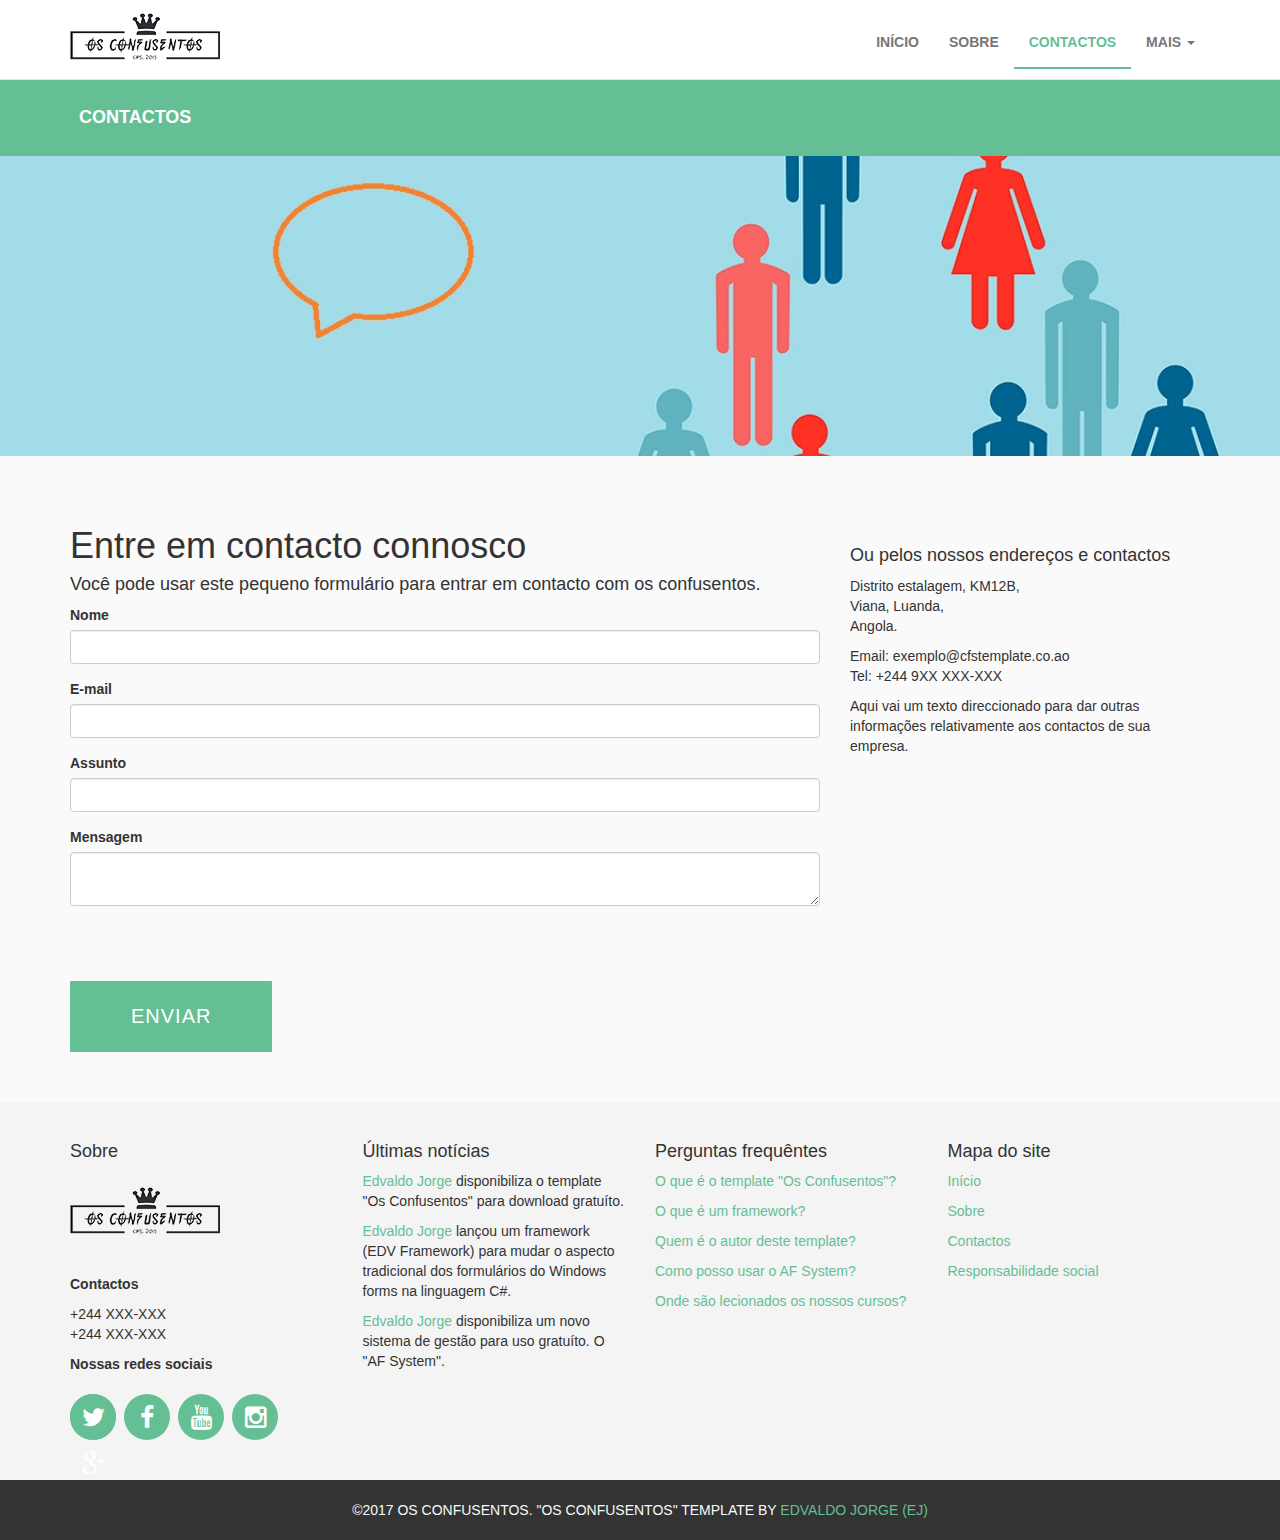
<file: contactos.html>
<!DOCTYPE html>

<html lang="pt-pt">
	<head>
		<meta charset="utf-8">
  	    <meta http-equiv="X-UA-Compatible" content="IE=edge">
 	    <meta name="viewport" content="width=device-width, initial-scale=1">
		<title> Os Confusentos </title>
		<!--******************BOOTSTRAP******************-->	
        <link rel="stylesheet" href="css/bootstrap.min.css"/>
        <!--******************CSS******************-->	
        <link rel="stylesheet" href="css/main.css"/>
        <!--******************ICONES DO ICOMOON******************-->	
        <link rel="stylesheet" href="css/icomoon.css"/>

        <!-- Bootstrap AND JQUERY - JavaScript -->
	    <script src="js/jquery.min.js"></script>
	    <script src="js/bootstrap.min.js"></script>
	</head>
	<body id="cfs">
	<!-- CABEÇALHO DO SITE -->
		<header class="navbar navbar-default navbar-fixed-top">			
			<div class="container">
				<div class="navbar-header">
		          <button type="button" class="navbar-toggle menu-icon" data-toggle="collapse" data-target=".navbar-collapse">
		            <span class="sr-only">Toggle navigation</span>
		            <span class="icon-bar"></span>
		            <span class="icon-bar"></span>
		            <span class="icon-bar"></span>
		          </button>
		          <a class="logo" href="index.html"> <img class="img-responsive" src="img/cfs.png"> </a>
        		</div>

        		<div class="navbar-collapse collapse navbar-right menu">
		          <ul class="nav navbar-nav">
		            <li><a href="index.html">INÍCIO</a></li>
		            <li><a href="sobre.html">SOBRE</a></li>
		            <li class="active"><a href="contactos.html">CONTACTOS</a></li>
		            <li class="dropdown">
		              <a href="#" class="dropdown-toggle" data-toggle="dropdown">MAIS <b class="caret"></b></a>
		              <ul class="dropdown-menu">
		                <li><a href="postagem.html">EXEMPLO DE POSTAGEM</a></li>
		              </ul>
		            </li>
		          </ul>
		        </div><!--/.nav-collapse -->
			</div>
		</header>
		<div class="margin-page-header"></div>

		<!-- SECÇÃO PRINCIPAL DO SITE -->
		<section>
			<div class="verde">
				<div class="container">
					CONTACTOS
				</div>
			</div>
			<!-- JUMBOTRON -->
			<div class="contactos jumbotron">
			</div>

			<div class="container">
				<div class="row">
					<!-- FORMUL]ARIO -->
			 		<div class="col-lg-8">
			 			<h1>Entre em contacto connosco</h1>
				 			<h4>Você pode usar este pequeno formulário para entrar em contacto com os confusentos.</h4>
				 			<form role="form">
							  <div class="form-group">
							    <label for="nome1">Nome</label>
							    <input type="text" class="form-control">
							  </div>
							  <div class="form-group">
							    <label for="email1">E-mail</label>
							    <input type="email" class="form-control">
							  </div>
							  <div class="form-group">
							    <label for="assunto1">Assunto</label>
							    <input type="text" class="form-control">
							  </div>
							  <div class="form-group">
							  	<label for="mensagem1">Mensagem</label>
							  	<textarea class="form-control" id="mensagem1"></textarea>
							  </div>
							  <button type="submit" class="btn btn-sucess btn-bigcfs"> Enviar </button>
							</form>
					</div>
	 		
	 				<!-- OUTRAS INFORMAÇÕES -->
			 		<div class="col-lg-4 espaco-top">
				 		<h4>Ou pelos nossos endereços e contactos</h4>
				 			<p>
				 				Distrito estalagem, KM12B,<br/>
				 				Viana, Luanda,<br/>
				 				Angola.<br/>
				 			</p>
				 			<p>
				 				Email: exemplo@cfstemplate.co.ao<br/>
				 				Tel: +244 9XX XXX-XXX
				 			</p>
				 			<p>Aqui vai um texto direccionado para dar outras informações relativamente aos contactos de sua empresa.</p>
			 		</div>
	 			</div>
			</div>
		</section>	

		<!-- RODAPÉ DO SITE -->
		<footer>
			<div class="container">
				<div class="row">
					<div class="col-sm-3">
							<h4>Sobre</h4>
							<p><img class="logo-footer" src="img/cfs.png"/></p>
							<p class="txtnegritado">Contactos</p>
							<p>+244 XXX-XXX <br/> +244 XXX-XXX</p>
							<p class="txtnegritado">Nossas redes sociais</p>  
							<ul class="circulo-social">
					 			<li><a href="#"><i class="icon-twitter"></i></a></li>
					 			<li><a href="#"><i class="icon-facebook"></i></a></li>
					 			<li><a href="#"><i class="icon-youtube"></i></a></li>
					 			<li><a href="#"><i class="icon-instagram"></i></a></li>	
					 			<li class="last-icon"><a href="#"><i class="icon-google-plus"></i></a></li>	 		
				 			</ul>								
					</div>
						
					<div class="col-sm-3">
						<h4>Últimas notícias</h4>
						<p><a href="http://facebook.com/edy96jorge">Edvaldo Jorge</a> disponibiliza o template "Os Confusentos" para download gratuíto.</p>
                        <p><a href="http://facebook.com/edy96jorge">Edvaldo Jorge</a> lançou um framework (EDV Framework) para mudar o aspecto tradicional dos formulários do Windows forms na linguagem C#.</p>
                        <p><a href="http://facebook.com/edy96jorge">Edvaldo Jorge</a> disponibiliza um novo sistema de gestão para uso gratuíto. O "AF System".</p>
					</div>

					<div class="col-sm-3">
						<h4>Perguntas frequêntes</h4>
						<p><a href="#">O que é o template "Os Confusentos"?</a></p>
						<p><a href="#">O que é um framework?</a></p>
						<p><a href="#">Quem é o autor deste template?</a></p>
						<p><a href="#">Como posso usar o AF System?</a></p>
						<p><a href="#">Onde são lecionados os nossos cursos?</a></p>
					</div>

					<div class="col-sm-3">
						<h4>Mapa do site</h4>
						<p><a href="#">Início</a></p>
                        <p><a href="#">Sobre</a></p>
                        <p><a href="#">Contactos</a></p>
                        <p><a href="#">Responsabilidade social</a></p>
					</div>

				</div>
			</div>
		</footer>

		<!-- CRIADOR -->
		<div class="col-sm-12" id="EJ"> ©2017 OS CONFUSENTOS. "OS CONFUSENTOS" TEMPLATE BY <a href="http://facebook.com/edy96jorge">EDVALDO JORGE (EJ)</a> </div>
	</body>
</html>
</file>
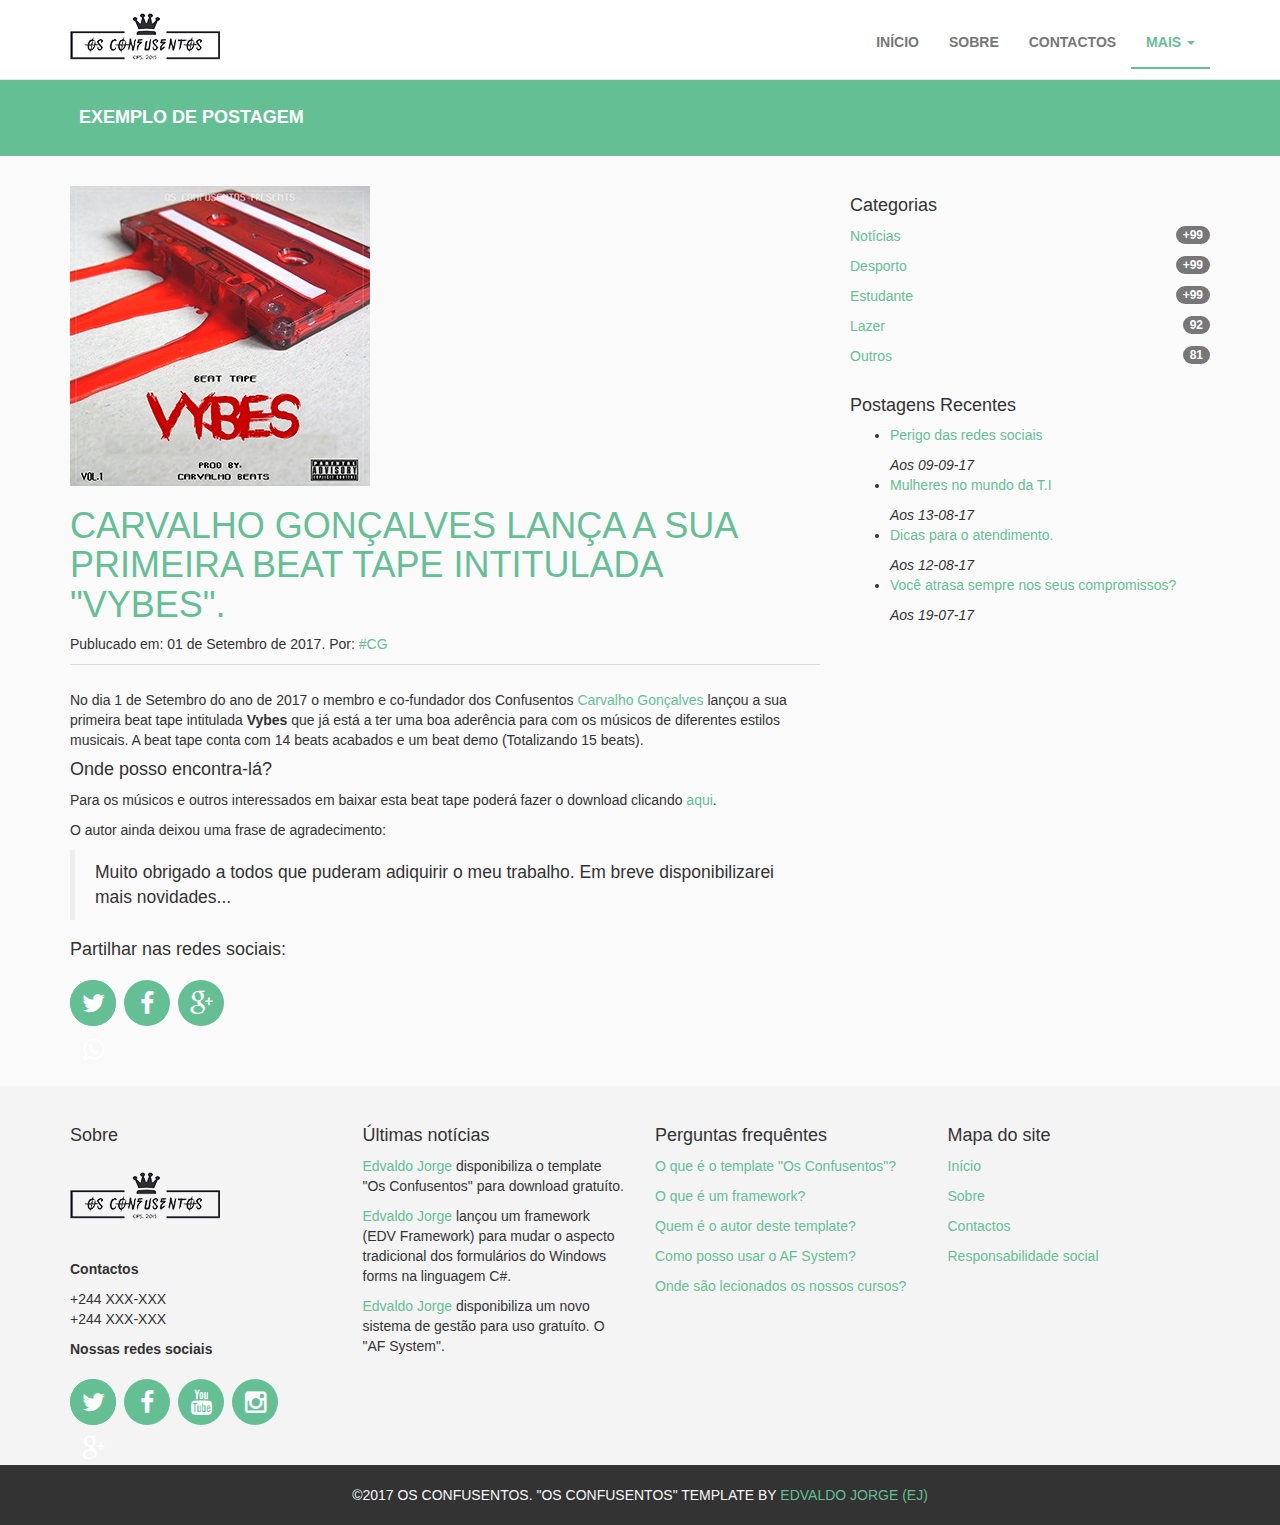
<file: postagem.html>
<!DOCTYPE html>

<html lang="pt-pt">
	<head>
		<meta charset="utf-8">
  	    <meta http-equiv="X-UA-Compatible" content="IE=edge">
 	    <meta name="viewport" content="width=device-width, initial-scale=1">
		<title> Os Confusentos </title>
		<!--******************BOOTSTRAP******************-->	
        <link rel="stylesheet" href="css/bootstrap.min.css"/>
        <!--******************CSS******************-->	
        <link rel="stylesheet" href="css/main.css"/>
        <!--******************ICONES DO ICOMOON******************-->	
        <link rel="stylesheet" href="css/icomoon.css"/>

        <!-- Bootstrap AND JQUERY - JavaScript -->
	    <script src="js/jquery.min.js"></script>
	    <script src="js/bootstrap.min.js"></script>
	</head>
	<body id="cfs">
	<!-- CABEÇALHO DO SITE -->
		<header class="navbar navbar-default navbar-fixed-top">			
			<div class="container">
				<div class="navbar-header">
		          <button type="button" class="navbar-toggle menu-icon" data-toggle="collapse" data-target=".navbar-collapse">
		            <span class="sr-only">Toggle navigation</span>
		            <span class="icon-bar"></span>
		            <span class="icon-bar"></span>
		            <span class="icon-bar"></span>
		          </button>
		          <a class="logo" href="index.html"> <img class="img-responsive" src="img/cfs.png"> </a>
        		</div>

        		<div class="navbar-collapse collapse navbar-right menu">
		          <ul class="nav navbar-nav">
		            <li><a href="index.html">INÍCIO</a></li>
		            <li><a href="sobre.html">SOBRE</a></li>
		            <li><a href="contactos.html">CONTACTOS</a></li>
		            <li class="dropdown active">
		              <a href="#" class="dropdown-toggle" data-toggle="dropdown">MAIS <b class="caret"></b></a>
		              <ul class="dropdown-menu">
		                <li><a href="postagem.html">EXEMPLO DE POSTAGEM</a></li>
		              </ul>
		            </li>
		          </ul>
		        </div><!--/.nav-collapse -->
			</div>
		</header>
		<div class="margin-page-header"></div>

		<!-- SECÇÃO PRINCIPAL DO SITE -->
		<section>
			<div class="verde">
				<div class="container">
					EXEMPLO DE POSTAGEM
				</div>
			</div>

			<div class="container">
	 			<div class="row">
			 		<div class="col-sm-8">
			 		
				 		<p><img class="img-responsive" src="img/posts/capa.jpg" /></p>
				 		<a href="postostagem.html"><h1>CARVALHO GONÇALVES LANÇA A SUA PRIMEIRA BEAT TAPE INTITULADA "VYBES".</h1></a>
				 		<p>Publucado em: 01 de Setembro de 2017. Por: <a href="#">#CG</a></p>
				 		<div class="linhaHorizontal"></div>

				 		<p>No dia 1 de Setembro do ano de 2017 o membro e co-fundador dos Confusentos <a href="#">Carvalho Gonçalves</a> lançou a sua primeira beat tape intitulada <b>Vybes</b> que já está a ter uma boa aderência para com os músicos de diferentes estilos musicais. A beat tape conta com 14 beats acabados e um beat demo (Totalizando 15 beats).</p>
				 		<h4>Onde posso encontra-lá?</h4>
				 		<p>Para os músicos e outros interessados em baixar esta beat tape poderá fazer o download clicando <a href="#">aqui</a>.</p>
				 		<p>O autor ainda deixou uma frase de agradecimento:</p>
				 		<blockquote>Muito obrigado a todos que puderam adiquirir o meu trabalho. Em breve disponibilizarei mais novidades...</blockquote>
				 		
				 		<h4>Partilhar nas redes sociais:</h4>
				 		<ul class="circulo-social">
				 			<li><a href="#"><i class="icon-twitter"></i></a></li>
				 			<li><a href="#"><i class="icon-facebook"></i></a></li>
				 			<li><a href="#"><i class="icon-google-plus"></i></a></li>
				 			<li class="last-icon"><a href="#"><i class="icon-whatsapp"></i></a></li>			 	
				 		</ul>				 		
					</div>



					<div class="col-sm-4">
		 		
			 			<h4>Categorias</h4>
				 		<p><a href="#"><i class="fa fa-angle-right"></i> Notícias</a> <span class="badge badge-theme pull-right">+99</span></p>
				 		<p><a href="#"><i class="fa fa-angle-right"></i> Desporto</a> <span class="badge badge-theme pull-right">+99</span></p>
				 		<p><a href="#"><i class="fa fa-angle-right"></i> Estudante</a> <span class="badge badge-theme pull-right">+99</span></p>
				 		<p><a href="#"><i class="fa fa-angle-right"></i> Lazer</a> <span class="badge badge-theme pull-right">92</span></p>
				 		<p><a href="#"><i class="fa fa-angle-right"></i> Outros</a> <span class="badge badge-theme pull-right">81</span></p>
		 		
		 				<div class="espaco-top">
			 				<h4>Postagens Recentes</h4>
			 		
							<ul>
				                <li>
				                    <p><a href="#">Perigo das redes sociais</a></p>
				                    <em>Aos 09-09-17</em>
				                </li>
				                <li>
				                    <p><a href="#">Mulheres no mundo da T.I</a></p>
				                    <em>Aos 13-08-17</em>
				                <li>
				                    <p><a href="#">Dicas para o atendimento.</a></p>
				                    <em>Aos 12-08-17</em>
				                </li>
				                <li>
				                    <p><a href="#">Você atrasa sempre nos seus compromissos?</a></p>
				                    <em>Aos 19-07-17</em>
				                </li>
				            </ul>
		         		</div>
	 				</div>


				</div>
			</div>




		</section>


		<!-- RODAPÉ DO SITE -->
		<footer>
			<div class="container">
				<div class="row">
					<div class="col-sm-3">
							<h4>Sobre</h4>
							<p><img class="logo-footer" src="img/cfs.png"/></p>
							<p class="txtnegritado">Contactos</p>
							<p>+244 XXX-XXX <br/> +244 XXX-XXX</p>
							<p class="txtnegritado">Nossas redes sociais</p>  
							<ul class="circulo-social">
					 			<li><a href="#"><i class="icon-twitter"></i></a></li>
					 			<li><a href="#"><i class="icon-facebook"></i></a></li>
					 			<li><a href="#"><i class="icon-youtube"></i></a></li>
					 			<li><a href="#"><i class="icon-instagram"></i></a></li>	
					 			<li class="last-icon"><a href="#"><i class="icon-google-plus"></i></a></li>	
				 			</ul>								
					</div>
						
					<div class="col-sm-3">
						<h4>Últimas notícias</h4>
						<p><a href="http://facebook.com/edy96jorge">Edvaldo Jorge</a> disponibiliza o template "Os Confusentos" para download gratuíto.</p>
                        <p><a href="http://facebook.com/edy96jorge">Edvaldo Jorge</a> lançou um framework (EDV Framework) para mudar o aspecto tradicional dos formulários do Windows forms na linguagem C#.</p>
                        <p><a href="http://facebook.com/edy96jorge">Edvaldo Jorge</a> disponibiliza um novo sistema de gestão para uso gratuíto. O "AF System".</p>
					</div>

					<div class="col-sm-3">
						<h4>Perguntas frequêntes</h4>
						<p><a href="#">O que é o template "Os Confusentos"?</a></p>
						<p><a href="#">O que é um framework?</a></p>
						<p><a href="#">Quem é o autor deste template?</a></p>
						<p><a href="#">Como posso usar o AF System?</a></p>
						<p><a href="#">Onde são lecionados os nossos cursos?</a></p>
					</div>

					<div class="col-sm-3">
						<h4>Mapa do site</h4>
						<p><a href="#">Início</a></p>
                        <p><a href="#">Sobre</a></p>
                        <p><a href="#">Contactos</a></p>
                        <p><a href="#">Responsabilidade social</a></p>
					</div>

				</div>
			</div>
		</footer>

		<!-- CRIADOR -->
		<div class="col-sm-12" id="EJ"> ©2017 OS CONFUSENTOS. "OS CONFUSENTOS" TEMPLATE BY <a href="http://facebook.com/edy96jorge">EDVALDO JORGE (EJ)</a> </div>
	</body>
</html>
</file>
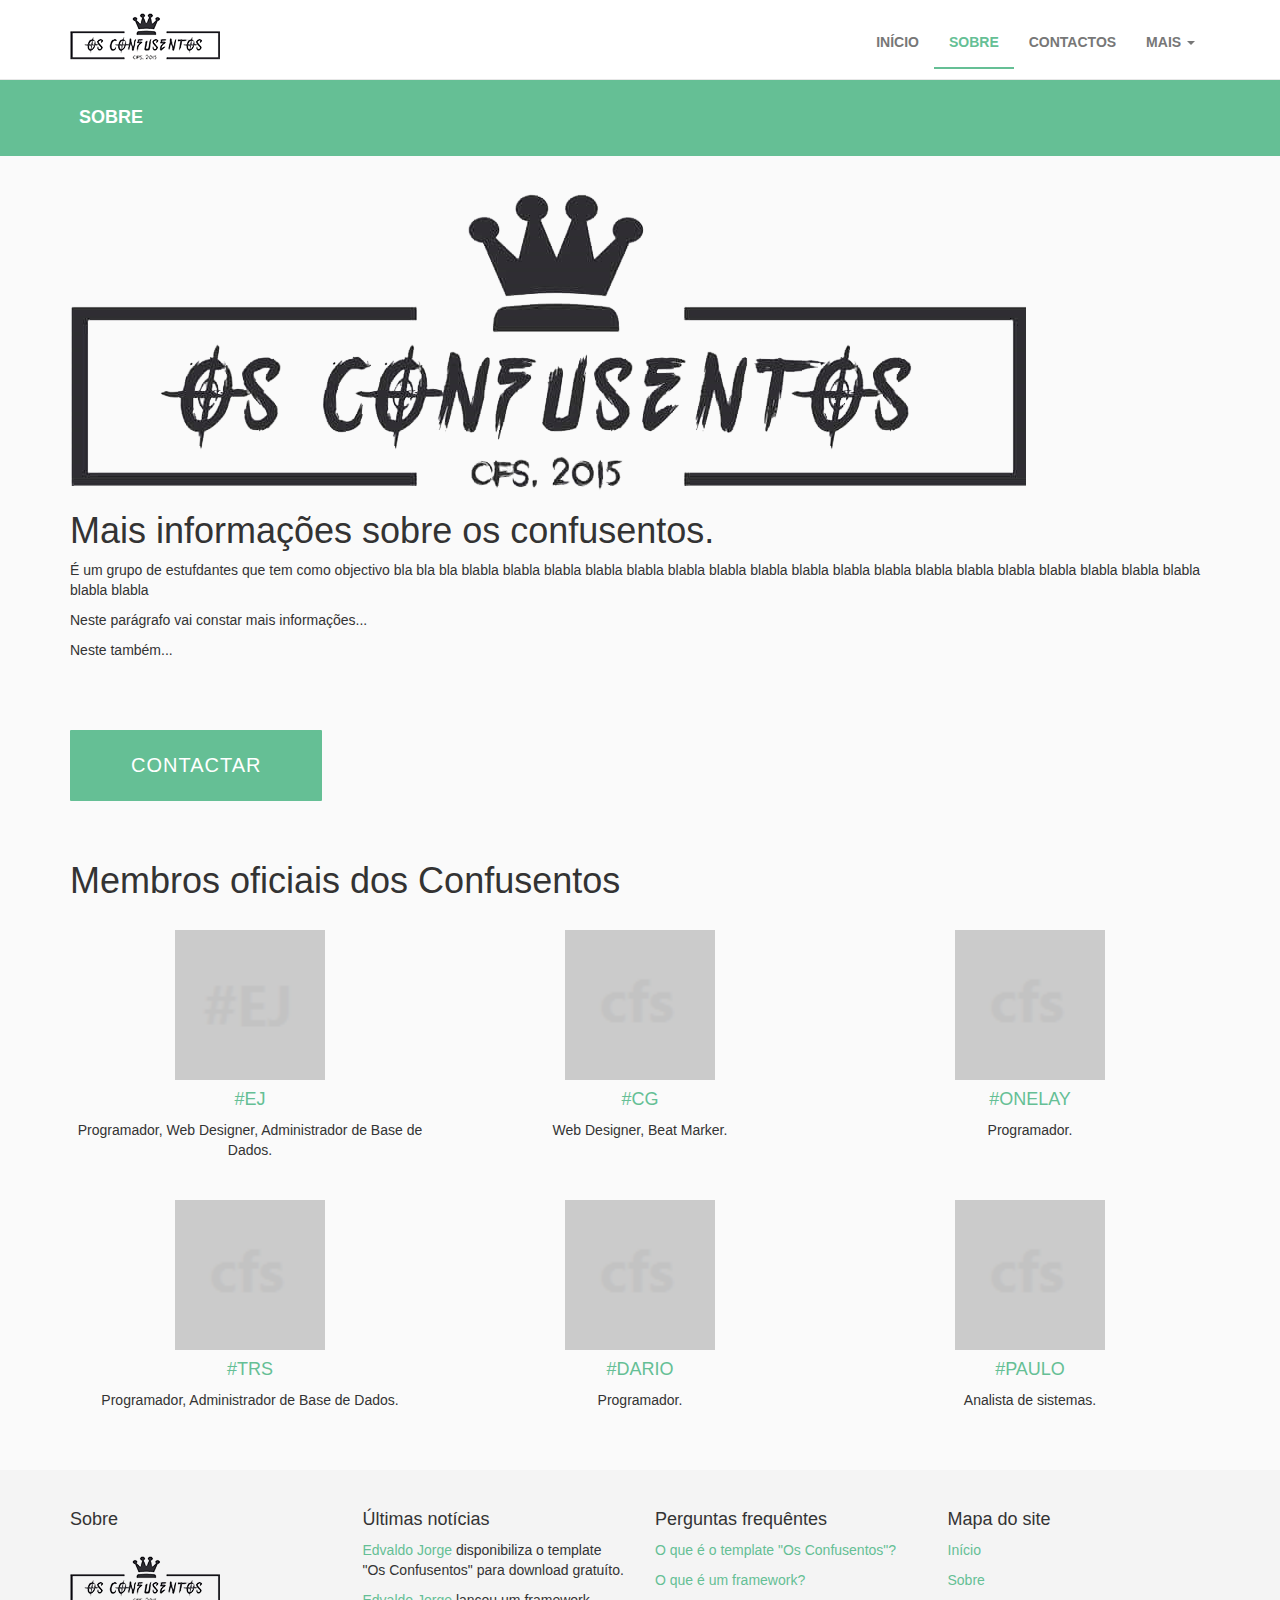
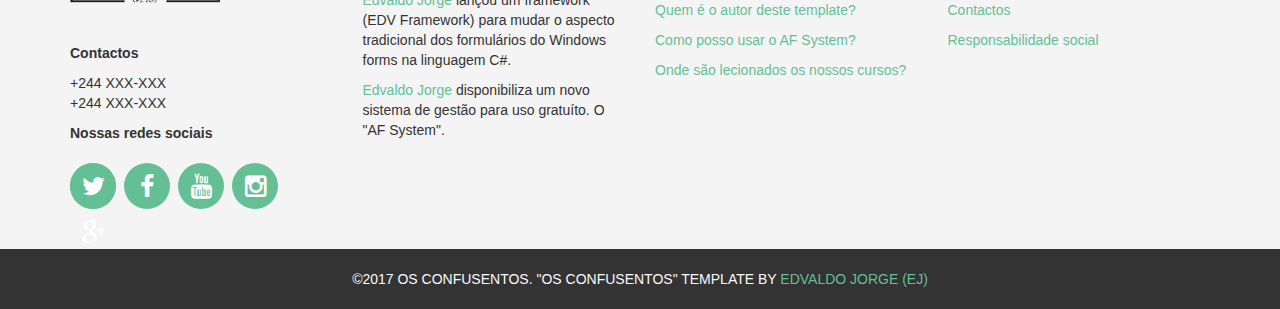
<file: sobre.html>
<!DOCTYPE html>

<html lang="pt-pt">
	<head>
		<meta charset="utf-8">
  	    <meta http-equiv="X-UA-Compatible" content="IE=edge">
 	    <meta name="viewport" content="width=device-width, initial-scale=1">
		<title> Os Confusentos </title>
		<!--******************BOOTSTRAP******************-->	
        <link rel="stylesheet" href="css/bootstrap.min.css"/>
        <!--******************CSS******************-->	
        <link rel="stylesheet" href="css/main.css"/>
        <!--******************ICONES DO ICOMOON******************-->	
        <link rel="stylesheet" href="css/icomoon.css"/>

        <!-- Bootstrap AND JQUERY - JavaScript -->
	    <script src="js/jquery.min.js"></script>
	    <script src="js/bootstrap.min.js"></script>
	</head>
	<body id="cfs">
	<!-- CABEÇALHO DO SITE -->
		<header class="navbar navbar-default navbar-fixed-top">			
			<div class="container">
				<div class="navbar-header">
		          <button type="button" class="navbar-toggle menu-icon" data-toggle="collapse" data-target=".navbar-collapse">
		            <span class="sr-only">Toggle navigation</span>
		            <span class="icon-bar"></span>
		            <span class="icon-bar"></span>
		            <span class="icon-bar"></span>
		          </button>
		          <a class="logo" href="index.html"> <img class="img-responsive" src="img/cfs.png"> </a>
        		</div>

        		<div class="navbar-collapse collapse navbar-right menu">
		          <ul class="nav navbar-nav">
		            <li><a href="index.html">INÍCIO</a></li>
		            <li class="active"><a href="sobre.html">SOBRE</a></li>
		            <li><a href="contactos.html">CONTACTOS</a></li>
		            <li class="dropdown">
		              <a href="#" class="dropdown-toggle" data-toggle="dropdown">MAIS <b class="caret"></b></a>
		              <ul class="dropdown-menu">
		                <li><a href="postagem.html">EXEMPLO DE POSTAGEM</a></li>
		              </ul>
		            </li>
		          </ul>
		        </div><!--/.nav-collapse -->
			</div>
		</header>
		<div class="margin-page-header"></div>

		<!-- SECÇÃO PRINCIPAL DO SITE -->
		<section>
			<div class="verde">
				<div class="container">
					SOBRE
				</div>
			</div>
		
			<!-- SOBRE OS CFS -->
			<div class="container">	
				<div class="row">
			 		<div class="col-sm-12">
			 			<p><img class="img-responsive" src="img/cfs_logo.png" /></p>
				 		<h1>Mais informações sobre os confusentos.</h1>
				 		<p>É um grupo de estufdantes que tem como objectivo bla bla bla blabla blabla blabla blabla blabla blabla blabla blabla blabla blabla blabla blabla blabla blabla blabla blabla blabla blabla blabla blabla</p>
				 		<p>Neste parágrafo vai constar mais informações...</p>
				 		<p>Neste também...</p>
		 				<p><a href="contactos.html" class="btn btn-sucess btn-bigcfs">Contactar</a></p>
			 		</div>
			 	</div>
			</div>

				<!-- MEMBROS DOS CFS -->					
				<div class="cfs-member">
					<div class="container">
						<h1> Membros oficiais dos Confusentos </h1>
						<div class="row centered">
					        <div class="col-md-4">
					          <img class="img-team" src="img/team/EJ.png" alt="Foto">
					          <h4><a href="#"> #EJ </a> </h4>
					          <p>Programador, Web Designer, Administrador de Base de Dados.</p>
					        </div>

					        <div class="col-md-4">
					          <img class="img-team" src="img/team/member.png" alt="Foto">
					          <h4><a href="#"> #CG </a></h4>
					          <p>Web Designer, Beat Marker.</p>
					        </div>

					        <div class="col-md-4">
					          <img class="img-team" src="img/team/member.png" alt="Foto">
					          <h4><a href="#"> #ONELAY </a></h4>
					          <p>Programador.</p>
					        </div>
					    </div>

					    <div class="row centered">
					        <div class="col-md-4">
					          <img class="img-team" src="img/team/member.png" alt="Foto">
					          <h4><a href="#"> #TRS </a></h4>
					          <p>Programador, Administrador de Base de Dados.</p>
					        </div>

					        <div class="col-md-4">
					          <img class="img-team" src="img/team/member.png" alt="Foto">
					          <h4><a href="#"> #DARIO </a></h4>
					          <p>Programador.</p>
					        </div>

					        <div class="col-md-4">
					          <img class="img-team" src="img/team/member.png" alt="Foto">
					          <h4><a href="#"> #PAULO </a></h4>
					          <p>Analista de sistemas.</p>
					        </div>
				        </div>
				    </div>
			    </div> 
		</section>

		<!-- RODAPÉ DO SITE -->
		<footer>
			<div class="container">
				<div class="row">
					<div class="col-sm-3">
							<h4>Sobre</h4>
							<p><img class="logo-footer" src="img/cfs.png"/></p>
							<p class="txtnegritado">Contactos</p>
							<p>+244 XXX-XXX <br/> +244 XXX-XXX</p>
							<p class="txtnegritado">Nossas redes sociais</p>  
							<ul class="circulo-social">
					 			<li><a href="#"><i class="icon-twitter"></i></a></li>
					 			<li><a href="#"><i class="icon-facebook"></i></a></li>
					 			<li><a href="#"><i class="icon-youtube"></i></a></li>
					 			<li><a href="#"><i class="icon-instagram"></i></a></li>	
					 			<li class="last-icon"><a href="#"><i class="icon-google-plus"></i></a></li>	 		
				 			</ul>								
					</div>
						
					<div class="col-sm-3">
						<h4>Últimas notícias</h4>
						<p><a href="http://facebook.com/edy96jorge">Edvaldo Jorge</a> disponibiliza o template "Os Confusentos" para download gratuíto.</p>
                        <p><a href="http://facebook.com/edy96jorge">Edvaldo Jorge</a> lançou um framework (EDV Framework) para mudar o aspecto tradicional dos formulários do Windows forms na linguagem C#.</p>
                        <p><a href="http://facebook.com/edy96jorge">Edvaldo Jorge</a> disponibiliza um novo sistema de gestão para uso gratuíto. O "AF System".</p>
					</div>

					<div class="col-sm-3">
						<h4>Perguntas frequêntes</h4>
						<p><a href="#">O que é o template "Os Confusentos"?</a></p>
						<p><a href="#">O que é um framework?</a></p>
						<p><a href="#">Quem é o autor deste template?</a></p>
						<p><a href="#">Como posso usar o AF System?</a></p>
						<p><a href="#">Onde são lecionados os nossos cursos?</a></p>
					</div>

					<div class="col-sm-3">
						<h4>Mapa do site</h4>
						<p><a href="#">Início</a></p>
                        <p><a href="#">Sobre</a></p>
                        <p><a href="#">Contactos</a></p>
                        <p><a href="#">Responsabilidade social</a></p>
					</div>

				</div>
			</div>
		</footer>

		<!-- CRIADOR -->
		<div class="col-sm-12" id="EJ"> ©2017 OS CONFUSENTOS. "OS CONFUSENTOS" TEMPLATE BY <a href="http://facebook.com/edy96jorge">EDVALDO JORGE (EJ)</a> </div>
	</body>
</html>
</file>
<file: css/main.css>
body{

	background-color: #fafafa;
}
a{
	text-decoration: none;
	color: #65bf95;
	transition: color 0.3s linear;
}
.centered {
    text-align: center;
}
#cfs header{
	background-color: white;
	height: 80px;
	margin-bottom: 0px;
}
.margin-page-header{
	margin-top: 80px
}
header .logo{
	float: left;
    margin-top: 12px;
}
@media (max-width: 768px){

	header .logo{

		margin-left: 15px;
	}
}
header .menu{
	margin-top: 17px;
	background-color: white;
}
#cfs header .menu-icon{

	margin-top: 23px;
	border-color: black;
}
#cfs header .icon-bar{
	background-color: black;
}
#cfs header .menu .active a{
	background-color: white;
	color: #65bf95;
	border-bottom: 2px solid #65bf95;
}
#cfs header .menu a{
	background-color: white;
	font-weight: bold;
	transition: color 0.5s linear;
}
#cfs header .menu a:hover{
	color: #65bf95;
}
/*LIHA HORIZONTAL*/
.linhaHorizontal {
    border-bottom: 1px solid #dcdcdc;
    margin-bottom: 25px;
    width: 100%;
}
/*Botão*/
.btn-cfs{

	background-color: #65bf95;
	text-decoration: none;
	color: white;
	transition:background-color 0.5s linear;
}
.btn-cfs:hover{

	background-color: #999;
	text-decoration: none;
	color: white;
}
.btn-bigcfs{

	display: inline-block;
    padding: 20px 60px;
    background-color: #65bf95;
    color: white;
    font-family: "lato_regular", arial;
    font-size: 20px;
    text-decoration: none;
    margin-top: 60px;
    text-transform: uppercase;
    letter-spacing: 1px;
    -moz-border-radius: 1px;
    border-radius: 1px;
    transition:background-color 0.5s linear;
}
.btn-bigcfs:hover{
	background-color: #999;
	text-decoration: none;
	color: white;
}
/*VERDE*/
.verde{

	padding-left: 5%;
	padding-right: 5%;
	color: white;
    background-color: #65bf95;
    margin: 0px;
    padding-top: 25px;
    padding-bottom: 25px;
    text-decoration: none;
    font-family: 'Raleway', sans-serif;
    font-weight: 900;
	color: white;
	font-size: 18px;
}
/**/
.espaco-top{

	margin-top: 30px;
}
.img-team{

	width: 150px;
	height: 150px;
}
/*BiLBOARD*/
body .capa{
	background: url(../img/pages/inicio.jpg) no-repeat center center;
	height: 580px;
}
.contactos{
	background: url(../img/pages/contactos.jpg) no-repeat center center;
	height: 300px;
}
.sobre{
	background: url(../img/pages/sobre.png) no-repeat center center;
	height: 300px;
}
body .capa, .contactos{

	color: white;
	margin-top: 0px;
	margin-bottom: 20px; 
	width: 100%;
    background-size: cover;
    -webkit-background-size: cover;
    -moz-background-size: cover;
    -o-background-size: cover;
    overflow: hidden;
    text-align: center;
}
/*Modificações no Bootstrap*/
#cfs .row{

	margin-bottom: 30px;
	margin-top: 30px;
}
/*FOOTER*/

footer a{
	transition: color 0.5s linear;
}
footer a:hover{
	color: #333;
}
footer .txtnegritado{
	font-weight: bold;
	color: #333;
}
footer{
	background-color: #f4f4f4;
	color: #333;
	margin-top: 20px;
}
footer h4{
	color: #333;
}
footer .row{

	margin-top: 30px;
	margin-bottom: 30px;
}
.logo-footer{
	margin-top: 15px;
	margin-bottom: 30px;
	max-width:200px;
}
footer .logo-social img{

	width: 40px;
}

/*INFORMACOES*/
.informacao{
	margin-bottom:100px; 
	margin-top:100px;
}
.informacao h1 {

	color: #fff;
    font-family: "lato_bold", arial;
    font-size: 30px;
    font-weight: bold;
    text-transform: uppercase;
    max-width: 560px;
}
.informacao p{

	color: #ededed;
    font-family: "lato_regular", arial;
    font-size: 16px;
    max-width: 560px;
    letter-spacing: 1px;
    line-height: 30px;

}
.informacao a{

	color: #fff;
    font-family: "lato_regular", arial;
    font-size: 16px;
    margin: 0;
    text-decoration: none;
    width: 80%;
}
.informacao h1, .informacao p, .informacao a{
	max-width: 560px;
    text-align: center;
    max-width: 100%;
}
.info-fundo{

	color: white;
    height: 380px;
    background: url(../img/posts/capa.JPG) no-repeat center center;
    background-size: cover;
    -webkit-background-size: cover;
    -moz-background-size: cover;
    -o-background-size: cover;
    overflow: hidden;
    text-align: center;
}
.info-texto{
	height: auto;
	color: white;
    background-color: #333;
    padding-top: 30px;
	padding-bottom: 30px;
	text-align: center;
}
@media (min-width: 1200px){
	.info-texto{
	height: 380px;
}
}
.img-post{
	z-index: -1;
}
/*ICONES DAS REDES SOCIAIS*/
.circulo-social {
	padding-top: 10px;
	padding-left: 0;
}
.circulo-social li{
	list-style: none;
	float: left;
    margin-right: 8px;
    margin-bottom: 8px;
}
.circulo-social li a{
	display:block;
	width: 46px;
    height: 46px;
    font-size: 25px;
    padding-top: 8px;
    border-radius: 50%;
    background-color: #65bf95;
    color: white;
    text-align: center;
    transition: background-color 0.3s linear;
}
.circulo-social li a:hover{
	background-color: #999;
	text-decoration: none;
}
.circulo-social .last-icon{
	float: none;
}
/*CRIADOR*/
#EJ{
	color: #f9f9f9;
	background-color:#333;
	text-align: center;
	padding-top: 20px;
	padding-bottom: 20px;
	bottom: 0;
}
#EJ a{
	transition: color 0.5s linear;
}
#EJ a:hover{
	color: white;
}
</file>
<file: css/icomoon.css>
@font-face {
	font-family: 'icomoon';
	src:url('../fonts/icomoon/icomoon.eot?qtatmt');
	src:url('../fonts/icomoon/icomoon.eot?qtatmt#iefix') format('embedded-opentype'),
		url('../fonts/icomoon/icomoon.ttf?qtatmt') format('truetype'),
		url('../fonts/icomoon/icomoon.woff?qtatmt') format('woff'),
		url('../fonts/icomoon/icomoon.svg?qtatmt#icomoon') format('svg');
	font-weight: normal;
	font-style: normal;
}

[class^="icon-"], [class*=" icon-"] {
	font-family: 'icomoon';
	speak: none;
	font-style: normal;
	font-weight: normal;
	font-variant: normal;
	text-transform: none;
	line-height: 1;

	/* Better Font Rendering =========== */
	-webkit-font-smoothing: antialiased;
	-moz-osx-font-smoothing: grayscale;
}

.icon-glass:before {
	content: "\f000";
}
.icon-music:before {
	content: "\f001";
}
.icon-search2:before {
	content: "\f002";
}
.icon-envelope-o:before {
	content: "\f003";
}
.icon-heart:before {
	content: "\f004";
}
.icon-star:before {
	content: "\f005";
}
.icon-star-o:before {
	content: "\f006";
}
.icon-user:before {
	content: "\f007";
}
.icon-film:before {
	content: "\f008";
}
.icon-th-large:before {
	content: "\f009";
}
.icon-th:before {
	content: "\f00a";
}
.icon-th-list:before {
	content: "\f00b";
}
.icon-check:before {
	content: "\f00c";
}
.icon-close:before {
	content: "\f00d";
}
.icon-remove:before {
	content: "\f00d";
}
.icon-times:before {
	content: "\f00d";
}
.icon-search-plus:before {
	content: "\f00e";
}
.icon-search-minus:before {
	content: "\f010";
}
.icon-power-off:before {
	content: "\f011";
}
.icon-signal:before {
	content: "\f012";
}
.icon-cog:before {
	content: "\f013";
}
.icon-gear:before {
	content: "\f013";
}
.icon-trash-o:before {
	content: "\f014";
}
.icon-home:before {
	content: "\f015";
}
.icon-file-o:before {
	content: "\f016";
}
.icon-clock-o:before {
	content: "\f017";
}
.icon-road:before {
	content: "\f018";
}
.icon-download:before {
	content: "\f019";
}
.icon-arrow-circle-o-down:before {
	content: "\f01a";
}
.icon-arrow-circle-o-up:before {
	content: "\f01b";
}
.icon-inbox:before {
	content: "\f01c";
}
.icon-play-circle-o:before {
	content: "\f01d";
}
.icon-repeat2:before {
	content: "\f01e";
}
.icon-rotate-right:before {
	content: "\f01e";
}
.icon-refresh:before {
	content: "\f021";
}
.icon-list-alt:before {
	content: "\f022";
}
.icon-lock:before {
	content: "\f023";
}
.icon-flag:before {
	content: "\f024";
}
.icon-headphones:before {
	content: "\f025";
}
.icon-volume-off:before {
	content: "\f026";
}
.icon-volume-down:before {
	content: "\f027";
}
.icon-volume-up:before {
	content: "\f028";
}
.icon-qrcode:before {
	content: "\f029";
}
.icon-barcode:before {
	content: "\f02a";
}
.icon-tag:before {
	content: "\f02b";
}
.icon-tags:before {
	content: "\f02c";
}
.icon-book:before {
	content: "\f02d";
}
.icon-bookmark:before {
	content: "\f02e";
}
.icon-print:before {
	content: "\f02f";
}
.icon-camera:before {
	content: "\f030";
}
.icon-font:before {
	content: "\f031";
}
.icon-bold:before {
	content: "\f032";
}
.icon-italic:before {
	content: "\f033";
}
.icon-text-height:before {
	content: "\f034";
}
.icon-text-width:before {
	content: "\f035";
}
.icon-align-left:before {
	content: "\f036";
}
.icon-align-center2:before {
	content: "\f037";
}
.icon-align-right:before {
	content: "\f038";
}
.icon-align-justify2:before {
	content: "\f039";
}
.icon-list:before {
	content: "\f03a";
}
.icon-dedent:before {
	content: "\f03b";
}
.icon-outdent:before {
	content: "\f03b";
}
.icon-indent:before {
	content: "\f03c";
}
.icon-video-camera:before {
	content: "\f03d";
}
.icon-image:before {
	content: "\f03e";
}
.icon-photo:before {
	content: "\f03e";
}
.icon-picture-o:before {
	content: "\f03e";
}
.icon-pencil:before {
	content: "\f040";
}
.icon-map-marker:before {
	content: "\f041";
}
.icon-adjust:before {
	content: "\f042";
}
.icon-tint:before {
	content: "\f043";
}
.icon-edit:before {
	content: "\f044";
}
.icon-pencil-square-o:before {
	content: "\f044";
}
.icon-share-square-o:before {
	content: "\f045";
}
.icon-check-square-o:before {
	content: "\f046";
}
.icon-arrows:before {
	content: "\f047";
}
.icon-step-backward:before {
	content: "\f048";
}
.icon-fast-backward:before {
	content: "\f049";
}
.icon-backward:before {
	content: "\f04a";
}
.icon-play2:before {
	content: "\f04b";
}
.icon-pause2:before {
	content: "\f04c";
}
.icon-stop2:before {
	content: "\f04d";
}
.icon-forward:before {
	content: "\f04e";
}
.icon-fast-forward2:before {
	content: "\f050";
}
.icon-step-forward:before {
	content: "\f051";
}
.icon-eject:before {
	content: "\f052";
}
.icon-chevron-left:before {
	content: "\f053";
}
.icon-chevron-right:before {
	content: "\f054";
}
.icon-plus-circle:before {
	content: "\f055";
}
.icon-minus-circle:before {
	content: "\f056";
}
.icon-times-circle:before {
	content: "\f057";
}
.icon-check-circle:before {
	content: "\f058";
}
.icon-question-circle:before {
	content: "\f059";
}
.icon-info-circle:before {
	content: "\f05a";
}
.icon-crosshairs:before {
	content: "\f05b";
}
.icon-times-circle-o:before {
	content: "\f05c";
}
.icon-check-circle-o:before {
	content: "\f05d";
}
.icon-ban2:before {
	content: "\f05e";
}
.icon-arrow-left:before {
	content: "\f060";
}
.icon-arrow-right:before {
	content: "\f061";
}
.icon-arrow-up:before {
	content: "\f062";
}
.icon-arrow-down:before {
	content: "\f063";
}
.icon-mail-forward:before {
	content: "\f064";
}
.icon-share:before {
	content: "\f064";
}
.icon-expand2:before {
	content: "\f065";
}
.icon-compress:before {
	content: "\f066";
}
.icon-plus:before {
	content: "\f067";
}
.icon-minus:before {
	content: "\f068";
}
.icon-asterisk:before {
	content: "\f069";
}
.icon-exclamation-circle:before {
	content: "\f06a";
}
.icon-gift:before {
	content: "\f06b";
}
.icon-leaf:before {
	content: "\f06c";
}
.icon-fire:before {
	content: "\f06d";
}
.icon-eye:before {
	content: "\f06e";
}
.icon-eye-slash:before {
	content: "\f070";
}
.icon-exclamation-triangle:before {
	content: "\f071";
}
.icon-warning:before {
	content: "\f071";
}
.icon-plane:before {
	content: "\f072";
}
.icon-calendar:before {
	content: "\f073";
}
.icon-random:before {
	content: "\f074";
}
.icon-comment:before {
	content: "\f075";
}
.icon-magnet:before {
	content: "\f076";
}
.icon-chevron-up:before {
	content: "\f077";
}
.icon-chevron-down:before {
	content: "\f078";
}
.icon-retweet:before {
	content: "\f079";
}
.icon-shopping-cart:before {
	content: "\f07a";
}
.icon-folder:before {
	content: "\f07b";
}
.icon-folder-open:before {
	content: "\f07c";
}
.icon-arrows-v:before {
	content: "\f07d";
}
.icon-arrows-h:before {
	content: "\f07e";
}
.icon-bar-chart:before {
	content: "\f080";
}
.icon-bar-chart-o:before {
	content: "\f080";
}
.icon-twitter-square:before {
	content: "\f081";
}
.icon-facebook-square:before {
	content: "\f082";
}
.icon-camera-retro:before {
	content: "\f083";
}
.icon-key:before {
	content: "\f084";
}
.icon-cogs:before {
	content: "\f085";
}
.icon-gears:before {
	content: "\f085";
}
.icon-comments:before {
	content: "\f086";
}
.icon-thumbs-o-up:before {
	content: "\f087";
}
.icon-thumbs-o-down:before {
	content: "\f088";
}
.icon-star-half:before {
	content: "\f089";
}
.icon-heart-o:before {
	content: "\f08a";
}
.icon-sign-out:before {
	content: "\f08b";
}
.icon-linkedin-square:before {
	content: "\f08c";
}
.icon-thumb-tack:before {
	content: "\f08d";
}
.icon-external-link:before {
	content: "\f08e";
}
.icon-sign-in:before {
	content: "\f090";
}
.icon-trophy:before {
	content: "\f091";
}
.icon-github-square:before {
	content: "\f092";
}
.icon-upload:before {
	content: "\f093";
}
.icon-lemon-o:before {
	content: "\f094";
}
.icon-phone:before {
	content: "\f095";
}
.icon-square-o:before {
	content: "\f096";
}
.icon-bookmark-o:before {
	content: "\f097";
}
.icon-phone-square:before {
	content: "\f098";
}
.icon-twitter:before {
	content: "\f099";
}
.icon-facebook:before {
	content: "\f09a";
}
.icon-facebook-f:before {
	content: "\f09a";
}
.icon-github:before {
	content: "\f09b";
}
.icon-unlock2:before {
	content: "\f09c";
}
.icon-credit-card:before {
	content: "\f09d";
}
.icon-feed:before {
	content: "\f09e";
}
.icon-rss:before {
	content: "\f09e";
}
.icon-hdd-o:before {
	content: "\f0a0";
}
.icon-bullhorn:before {
	content: "\f0a1";
}
.icon-bell-o:before {
	content: "\f0a2";
}
.icon-certificate:before {
	content: "\f0a3";
}
.icon-hand-o-right:before {
	content: "\f0a4";
}
.icon-hand-o-left:before {
	content: "\f0a5";
}
.icon-hand-o-up:before {
	content: "\f0a6";
}
.icon-hand-o-down:before {
	content: "\f0a7";
}
.icon-arrow-circle-left:before {
	content: "\f0a8";
}
.icon-arrow-circle-right:before {
	content: "\f0a9";
}
.icon-arrow-circle-up:before {
	content: "\f0aa";
}
.icon-arrow-circle-down:before {
	content: "\f0ab";
}
.icon-globe:before {
	content: "\f0ac";
}
.icon-wrench:before {
	content: "\f0ad";
}
.icon-tasks:before {
	content: "\f0ae";
}
.icon-filter:before {
	content: "\f0b0";
}
.icon-briefcase:before {
	content: "\f0b1";
}
.icon-arrows-alt:before {
	content: "\f0b2";
}
.icon-group:before {
	content: "\f0c0";
}
.icon-users:before {
	content: "\f0c0";
}
.icon-chain:before {
	content: "\f0c1";
}
.icon-link:before {
	content: "\f0c1";
}
.icon-cloud:before {
	content: "\f0c2";
}
.icon-flask:before {
	content: "\f0c3";
}
.icon-cut:before {
	content: "\f0c4";
}
.icon-scissors:before {
	content: "\f0c4";
}
.icon-copy:before {
	content: "\f0c5";
}
.icon-files-o:before {
	content: "\f0c5";
}
.icon-paperclip:before {
	content: "\f0c6";
}
.icon-floppy-o:before {
	content: "\f0c7";
}
.icon-save:before {
	content: "\f0c7";
}
.icon-square:before {
	content: "\f0c8";
}
.icon-bars:before {
	content: "\f0c9";
}
.icon-navicon:before {
	content: "\f0c9";
}
.icon-reorder:before {
	content: "\f0c9";
}
.icon-list-ul:before {
	content: "\f0ca";
}
.icon-list-ol:before {
	content: "\f0cb";
}
.icon-strikethrough:before {
	content: "\f0cc";
}
.icon-underline:before {
	content: "\f0cd";
}
.icon-table:before {
	content: "\f0ce";
}
.icon-magic:before {
	content: "\f0d0";
}
.icon-truck:before {
	content: "\f0d1";
}
.icon-pinterest:before {
	content: "\f0d2";
}
.icon-pinterest-square:before {
	content: "\f0d3";
}
.icon-google-plus-square:before {
	content: "\f0d4";
}
.icon-google-plus:before {
	content: "\f0d5";
}
.icon-money:before {
	content: "\f0d6";
}
.icon-caret-down:before {
	content: "\f0d7";
}
.icon-caret-up:before {
	content: "\f0d8";
}
.icon-caret-left:before {
	content: "\f0d9";
}
.icon-caret-right:before {
	content: "\f0da";
}
.icon-columns2:before {
	content: "\f0db";
}
.icon-sort:before {
	content: "\f0dc";
}
.icon-unsorted:before {
	content: "\f0dc";
}
.icon-sort-desc:before {
	content: "\f0dd";
}
.icon-sort-down:before {
	content: "\f0dd";
}
.icon-sort-asc:before {
	content: "\f0de";
}
.icon-sort-up:before {
	content: "\f0de";
}
.icon-envelope:before {
	content: "\f0e0";
}
.icon-linkedin:before {
	content: "\f0e1";
}
.icon-rotate-left:before {
	content: "\f0e2";
}
.icon-undo:before {
	content: "\f0e2";
}
.icon-gavel:before {
	content: "\f0e3";
}
.icon-legal:before {
	content: "\f0e3";
}
.icon-dashboard:before {
	content: "\f0e4";
}
.icon-tachometer:before {
	content: "\f0e4";
}
.icon-comment-o:before {
	content: "\f0e5";
}
.icon-comments-o:before {
	content: "\f0e6";
}
.icon-bolt:before {
	content: "\f0e7";
}
.icon-flash:before {
	content: "\f0e7";
}
.icon-sitemap:before {
	content: "\f0e8";
}
.icon-umbrella2:before {
	content: "\f0e9";
}
.icon-clipboard:before {
	content: "\f0ea";
}
.icon-paste:before {
	content: "\f0ea";
}
.icon-lightbulb-o:before {
	content: "\f0eb";
}
.icon-exchange:before {
	content: "\f0ec";
}
.icon-cloud-download2:before {
	content: "\f0ed";
}
.icon-cloud-upload2:before {
	content: "\f0ee";
}
.icon-user-md:before {
	content: "\f0f0";
}
.icon-stethoscope:before {
	content: "\f0f1";
}
.icon-suitcase:before {
	content: "\f0f2";
}
.icon-bell:before {
	content: "\f0f3";
}
.icon-coffee:before {
	content: "\f0f4";
}
.icon-cutlery:before {
	content: "\f0f5";
}
.icon-file-text-o:before {
	content: "\f0f6";
}
.icon-building-o:before {
	content: "\f0f7";
}
.icon-hospital-o:before {
	content: "\f0f8";
}
.icon-ambulance:before {
	content: "\f0f9";
}
.icon-medkit:before {
	content: "\f0fa";
}
.icon-fighter-jet:before {
	content: "\f0fb";
}
.icon-beer:before {
	content: "\f0fc";
}
.icon-h-square:before {
	content: "\f0fd";
}
.icon-plus-square:before {
	content: "\f0fe";
}
.icon-angle-double-left:before {
	content: "\f100";
}
.icon-angle-double-right:before {
	content: "\f101";
}
.icon-angle-double-up:before {
	content: "\f102";
}
.icon-angle-double-down:before {
	content: "\f103";
}
.icon-angle-left:before {
	content: "\f104";
}
.icon-angle-right:before {
	content: "\f105";
}
.icon-angle-up:before {
	content: "\f106";
}
.icon-angle-down:before {
	content: "\f107";
}
.icon-desktop:before {
	content: "\f108";
}
.icon-laptop:before {
	content: "\f109";
}
.icon-tablet:before {
	content: "\f10a";
}
.icon-mobile:before {
	content: "\f10b";
}
.icon-mobile-phone:before {
	content: "\f10b";
}
.icon-circle-o:before {
	content: "\f10c";
}
.icon-quote-left:before {
	content: "\f10d";
}
.icon-quote-right:before {
	content: "\f10e";
}
.icon-spinner:before {
	content: "\f110";
}
.icon-circle:before {
	content: "\f111";
}
.icon-mail-reply:before {
	content: "\f112";
}
.icon-reply:before {
	content: "\f112";
}
.icon-github-alt:before {
	content: "\f113";
}
.icon-folder-o:before {
	content: "\f114";
}
.icon-folder-open-o:before {
	content: "\f115";
}
.icon-smile-o:before {
	content: "\f118";
}
.icon-frown-o:before {
	content: "\f119";
}
.icon-meh-o:before {
	content: "\f11a";
}
.icon-gamepad:before {
	content: "\f11b";
}
.icon-keyboard-o:before {
	content: "\f11c";
}
.icon-flag-o:before {
	content: "\f11d";
}
.icon-flag-checkered:before {
	content: "\f11e";
}
.icon-terminal:before {
	content: "\f120";
}
.icon-code:before {
	content: "\f121";
}
.icon-mail-reply-all:before {
	content: "\f122";
}
.icon-reply-all:before {
	content: "\f122";
}
.icon-star-half-empty:before {
	content: "\f123";
}
.icon-star-half-full:before {
	content: "\f123";
}
.icon-star-half-o:before {
	content: "\f123";
}
.icon-location-arrow:before {
	content: "\f124";
}
.icon-crop:before {
	content: "\f125";
}
.icon-code-fork:before {
	content: "\f126";
}
.icon-chain-broken:before {
	content: "\f127";
}
.icon-unlink:before {
	content: "\f127";
}
.icon-question:before {
	content: "\f128";
}
.icon-info:before {
	content: "\f129";
}
.icon-exclamation:before {
	content: "\f12a";
}
.icon-superscript:before {
	content: "\f12b";
}
.icon-subscript:before {
	content: "\f12c";
}
.icon-eraser:before {
	content: "\f12d";
}
.icon-puzzle-piece:before {
	content: "\f12e";
}
.icon-microphone2:before {
	content: "\f130";
}
.icon-microphone-slash:before {
	content: "\f131";
}
.icon-shield:before {
	content: "\f132";
}
.icon-calendar-o:before {
	content: "\f133";
}
.icon-fire-extinguisher:before {
	content: "\f134";
}
.icon-rocket:before {
	content: "\f135";
}
.icon-maxcdn:before {
	content: "\f136";
}
.icon-chevron-circle-left:before {
	content: "\f137";
}
.icon-chevron-circle-right:before {
	content: "\f138";
}
.icon-chevron-circle-up:before {
	content: "\f139";
}
.icon-chevron-circle-down:before {
	content: "\f13a";
}
.icon-html5:before {
	content: "\f13b";
}
.icon-css3:before {
	content: "\f13c";
}
.icon-anchor2:before {
	content: "\f13d";
}
.icon-unlock-alt:before {
	content: "\f13e";
}
.icon-bullseye:before {
	content: "\f140";
}
.icon-ellipsis-h:before {
	content: "\f141";
}
.icon-ellipsis-v:before {
	content: "\f142";
}
.icon-rss-square:before {
	content: "\f143";
}
.icon-play-circle:before {
	content: "\f144";
}
.icon-ticket:before {
	content: "\f145";
}
.icon-minus-square:before {
	content: "\f146";
}
.icon-minus-square-o:before {
	content: "\f147";
}
.icon-level-up:before {
	content: "\f148";
}
.icon-level-down:before {
	content: "\f149";
}
.icon-check-square:before {
	content: "\f14a";
}
.icon-pencil-square:before {
	content: "\f14b";
}
.icon-external-link-square:before {
	content: "\f14c";
}
.icon-share-square:before {
	content: "\f14d";
}
.icon-compass:before {
	content: "\f14e";
}
.icon-caret-square-o-down:before {
	content: "\f150";
}
.icon-toggle-down:before {
	content: "\f150";
}
.icon-caret-square-o-up:before {
	content: "\f151";
}
.icon-toggle-up:before {
	content: "\f151";
}
.icon-caret-square-o-right:before {
	content: "\f152";
}
.icon-toggle-right:before {
	content: "\f152";
}
.icon-eur:before {
	content: "\f153";
}
.icon-euro:before {
	content: "\f153";
}
.icon-gbp:before {
	content: "\f154";
}
.icon-dollar:before {
	content: "\f155";
}
.icon-usd:before {
	content: "\f155";
}
.icon-inr:before {
	content: "\f156";
}
.icon-rupee:before {
	content: "\f156";
}
.icon-cny:before {
	content: "\f157";
}
.icon-jpy:before {
	content: "\f157";
}
.icon-rmb:before {
	content: "\f157";
}
.icon-yen:before {
	content: "\f157";
}
.icon-rouble:before {
	content: "\f158";
}
.icon-rub:before {
	content: "\f158";
}
.icon-ruble:before {
	content: "\f158";
}
.icon-krw:before {
	content: "\f159";
}
.icon-won:before {
	content: "\f159";
}
.icon-bitcoin:before {
	content: "\f15a";
}
.icon-btc:before {
	content: "\f15a";
}
.icon-file2:before {
	content: "\f15b";
}
.icon-file-text:before {
	content: "\f15c";
}
.icon-sort-alpha-asc:before {
	content: "\f15d";
}
.icon-sort-alpha-desc:before {
	content: "\f15e";
}
.icon-sort-amount-asc:before {
	content: "\f160";
}
.icon-sort-amount-desc:before {
	content: "\f161";
}
.icon-sort-numeric-asc:before {
	content: "\f162";
}
.icon-sort-numeric-desc:before {
	content: "\f163";
}
.icon-thumbs-up:before {
	content: "\f164";
}
.icon-thumbs-down:before {
	content: "\f165";
}
.icon-youtube-square:before {
	content: "\f166";
}
.icon-youtube:before {
	content: "\f167";
}
.icon-xing:before {
	content: "\f168";
}
.icon-xing-square:before {
	content: "\f169";
}
.icon-youtube-play:before {
	content: "\f16a";
}
.icon-dropbox:before {
	content: "\f16b";
}
.icon-stack-overflow:before {
	content: "\f16c";
}
.icon-instagram:before {
	content: "\f16d";
}
.icon-flickr:before {
	content: "\f16e";
}
.icon-adn:before {
	content: "\f170";
}
.icon-bitbucket:before {
	content: "\f171";
}
.icon-bitbucket-square:before {
	content: "\f172";
}
.icon-tumblr:before {
	content: "\f173";
}
.icon-tumblr-square:before {
	content: "\f174";
}
.icon-long-arrow-down:before {
	content: "\f175";
}
.icon-long-arrow-up:before {
	content: "\f176";
}
.icon-long-arrow-left:before {
	content: "\f177";
}
.icon-long-arrow-right:before {
	content: "\f178";
}
.icon-apple:before {
	content: "\f179";
}
.icon-windows:before {
	content: "\f17a";
}
.icon-android:before {
	content: "\f17b";
}
.icon-linux:before {
	content: "\f17c";
}
.icon-dribbble:before {
	content: "\f17d";
}
.icon-skype:before {
	content: "\f17e";
}
.icon-foursquare:before {
	content: "\f180";
}
.icon-trello:before {
	content: "\f181";
}
.icon-female:before {
	content: "\f182";
}
.icon-male:before {
	content: "\f183";
}
.icon-gittip:before {
	content: "\f184";
}
.icon-gratipay:before {
	content: "\f184";
}
.icon-sun-o:before {
	content: "\f185";
}
.icon-moon-o:before {
	content: "\f186";
}
.icon-archive:before {
	content: "\f187";
}
.icon-bug:before {
	content: "\f188";
}
.icon-vk:before {
	content: "\f189";
}
.icon-weibo:before {
	content: "\f18a";
}
.icon-renren:before {
	content: "\f18b";
}
.icon-pagelines:before {
	content: "\f18c";
}
.icon-stack-exchange:before {
	content: "\f18d";
}
.icon-arrow-circle-o-right:before {
	content: "\f18e";
}
.icon-arrow-circle-o-left:before {
	content: "\f190";
}
.icon-caret-square-o-left:before {
	content: "\f191";
}
.icon-toggle-left:before {
	content: "\f191";
}
.icon-dot-circle-o:before {
	content: "\f192";
}
.icon-wheelchair:before {
	content: "\f193";
}
.icon-vimeo-square:before {
	content: "\f194";
}
.icon-try:before {
	content: "\f195";
}
.icon-turkish-lira:before {
	content: "\f195";
}
.icon-plus-square-o:before {
	content: "\f196";
}
.icon-space-shuttle:before {
	content: "\f197";
}
.icon-slack:before {
	content: "\f198";
}
.icon-envelope-square:before {
	content: "\f199";
}
.icon-wordpress:before {
	content: "\f19a";
}
.icon-openid:before {
	content: "\f19b";
}
.icon-bank:before {
	content: "\f19c";
}
.icon-institution:before {
	content: "\f19c";
}
.icon-university:before {
	content: "\f19c";
}
.icon-graduation-cap:before {
	content: "\f19d";
}
.icon-mortar-board:before {
	content: "\f19d";
}
.icon-yahoo:before {
	content: "\f19e";
}
.icon-google:before {
	content: "\f1a0";
}
.icon-reddit:before {
	content: "\f1a1";
}
.icon-reddit-square:before {
	content: "\f1a2";
}
.icon-stumbleupon-circle:before {
	content: "\f1a3";
}
.icon-stumbleupon:before {
	content: "\f1a4";
}
.icon-delicious:before {
	content: "\f1a5";
}
.icon-digg:before {
	content: "\f1a6";
}
.icon-pied-piper:before {
	content: "\f1a7";
}
.icon-pied-piper-alt:before {
	content: "\f1a8";
}
.icon-drupal:before {
	content: "\f1a9";
}
.icon-joomla:before {
	content: "\f1aa";
}
.icon-language:before {
	content: "\f1ab";
}
.icon-fax:before {
	content: "\f1ac";
}
.icon-building:before {
	content: "\f1ad";
}
.icon-child:before {
	content: "\f1ae";
}
.icon-paw:before {
	content: "\f1b0";
}
.icon-spoon:before {
	content: "\f1b1";
}
.icon-cube:before {
	content: "\f1b2";
}
.icon-cubes:before {
	content: "\f1b3";
}
.icon-behance:before {
	content: "\f1b4";
}
.icon-behance-square:before {
	content: "\f1b5";
}
.icon-steam:before {
	content: "\f1b6";
}
.icon-steam-square:before {
	content: "\f1b7";
}
.icon-recycle:before {
	content: "\f1b8";
}
.icon-automobile:before {
	content: "\f1b9";
}
.icon-car:before {
	content: "\f1b9";
}
.icon-cab:before {
	content: "\f1ba";
}
.icon-taxi:before {
	content: "\f1ba";
}
.icon-tree:before {
	content: "\f1bb";
}
.icon-spotify:before {
	content: "\f1bc";
}
.icon-deviantart:before {
	content: "\f1bd";
}
.icon-soundcloud:before {
	content: "\f1be";
}
.icon-database:before {
	content: "\f1c0";
}
.icon-file-pdf-o:before {
	content: "\f1c1";
}
.icon-file-word-o:before {
	content: "\f1c2";
}
.icon-file-excel-o:before {
	content: "\f1c3";
}
.icon-file-powerpoint-o:before {
	content: "\f1c4";
}
.icon-file-image-o:before {
	content: "\f1c5";
}
.icon-file-photo-o:before {
	content: "\f1c5";
}
.icon-file-picture-o:before {
	content: "\f1c5";
}
.icon-file-archive-o:before {
	content: "\f1c6";
}
.icon-file-zip-o:before {
	content: "\f1c6";
}
.icon-file-audio-o:before {
	content: "\f1c7";
}
.icon-file-sound-o:before {
	content: "\f1c7";
}
.icon-file-movie-o:before {
	content: "\f1c8";
}
.icon-file-video-o:before {
	content: "\f1c8";
}
.icon-file-code-o:before {
	content: "\f1c9";
}
.icon-vine:before {
	content: "\f1ca";
}
.icon-codepen:before {
	content: "\f1cb";
}
.icon-jsfiddle:before {
	content: "\f1cc";
}
.icon-life-bouy:before {
	content: "\f1cd";
}
.icon-life-buoy:before {
	content: "\f1cd";
}
.icon-life-ring:before {
	content: "\f1cd";
}
.icon-life-saver:before {
	content: "\f1cd";
}
.icon-support:before {
	content: "\f1cd";
}
.icon-circle-o-notch:before {
	content: "\f1ce";
}
.icon-ra:before {
	content: "\f1d0";
}
.icon-rebel:before {
	content: "\f1d0";
}
.icon-empire:before {
	content: "\f1d1";
}
.icon-ge:before {
	content: "\f1d1";
}
.icon-git-square:before {
	content: "\f1d2";
}
.icon-git:before {
	content: "\f1d3";
}
.icon-hacker-news:before {
	content: "\f1d4";
}
.icon-y-combinator-square:before {
	content: "\f1d4";
}
.icon-yc-square:before {
	content: "\f1d4";
}
.icon-tencent-weibo:before {
	content: "\f1d5";
}
.icon-qq:before {
	content: "\f1d6";
}
.icon-wechat:before {
	content: "\f1d7";
}
.icon-weixin:before {
	content: "\f1d7";
}
.icon-paper-plane:before {
	content: "\f1d8";
}
.icon-send:before {
	content: "\f1d8";
}
.icon-paper-plane-o:before {
	content: "\f1d9";
}
.icon-send-o:before {
	content: "\f1d9";
}
.icon-history:before {
	content: "\f1da";
}
.icon-circle-thin:before {
	content: "\f1db";
}
.icon-header:before {
	content: "\f1dc";
}
.icon-paragraph2:before {
	content: "\f1dd";
}
.icon-sliders:before {
	content: "\f1de";
}
.icon-share-alt:before {
	content: "\f1e0";
}
.icon-share-alt-square:before {
	content: "\f1e1";
}
.icon-bomb:before {
	content: "\f1e2";
}
.icon-futbol-o:before {
	content: "\f1e3";
}
.icon-soccer-ball-o:before {
	content: "\f1e3";
}
.icon-tty:before {
	content: "\f1e4";
}
.icon-binoculars:before {
	content: "\f1e5";
}
.icon-plug:before {
	content: "\f1e6";
}
.icon-slideshare:before {
	content: "\f1e7";
}
.icon-twitch:before {
	content: "\f1e8";
}
.icon-yelp:before {
	content: "\f1e9";
}
.icon-newspaper-o:before {
	content: "\f1ea";
}
.icon-wifi:before {
	content: "\f1eb";
}
.icon-calculator:before {
	content: "\f1ec";
}
.icon-paypal:before {
	content: "\f1ed";
}
.icon-google-wallet:before {
	content: "\f1ee";
}
.icon-cc-visa:before {
	content: "\f1f0";
}
.icon-cc-mastercard:before {
	content: "\f1f1";
}
.icon-cc-discover:before {
	content: "\f1f2";
}
.icon-cc-amex:before {
	content: "\f1f3";
}
.icon-cc-paypal:before {
	content: "\f1f4";
}
.icon-cc-stripe:before {
	content: "\f1f5";
}
.icon-bell-slash:before {
	content: "\f1f6";
}
.icon-bell-slash-o:before {
	content: "\f1f7";
}
.icon-trash:before {
	content: "\f1f8";
}
.icon-copyright:before {
	content: "\f1f9";
}
.icon-at:before {
	content: "\f1fa";
}
.icon-eyedropper:before {
	content: "\f1fb";
}
.icon-paint-brush:before {
	content: "\f1fc";
}
.icon-birthday-cake:before {
	content: "\f1fd";
}
.icon-area-chart:before {
	content: "\f1fe";
}
.icon-pie-chart:before {
	content: "\f200";
}
.icon-line-chart:before {
	content: "\f201";
}
.icon-lastfm:before {
	content: "\f202";
}
.icon-lastfm-square:before {
	content: "\f203";
}
.icon-toggle-off:before {
	content: "\f204";
}
.icon-toggle-on:before {
	content: "\f205";
}
.icon-bicycle:before {
	content: "\f206";
}
.icon-bus:before {
	content: "\f207";
}
.icon-ioxhost:before {
	content: "\f208";
}
.icon-angellist:before {
	content: "\f209";
}
.icon-cc:before {
	content: "\f20a";
}
.icon-ils:before {
	content: "\f20b";
}
.icon-shekel:before {
	content: "\f20b";
}
.icon-sheqel:before {
	content: "\f20b";
}
.icon-meanpath:before {
	content: "\f20c";
}
.icon-buysellads:before {
	content: "\f20d";
}
.icon-connectdevelop:before {
	content: "\f20e";
}
.icon-dashcube:before {
	content: "\f210";
}
.icon-forumbee:before {
	content: "\f211";
}
.icon-leanpub:before {
	content: "\f212";
}
.icon-sellsy:before {
	content: "\f213";
}
.icon-shirtsinbulk:before {
	content: "\f214";
}
.icon-simplybuilt:before {
	content: "\f215";
}
.icon-skyatlas:before {
	content: "\f216";
}
.icon-cart-plus:before {
	content: "\f217";
}
.icon-cart-arrow-down:before {
	content: "\f218";
}
.icon-diamond:before {
	content: "\f219";
}
.icon-ship:before {
	content: "\f21a";
}
.icon-user-secret:before {
	content: "\f21b";
}
.icon-motorcycle:before {
	content: "\f21c";
}
.icon-street-view:before {
	content: "\f21d";
}
.icon-heartbeat:before {
	content: "\f21e";
}
.icon-venus:before {
	content: "\f221";
}
.icon-mars:before {
	content: "\f222";
}
.icon-mercury:before {
	content: "\f223";
}
.icon-intersex:before {
	content: "\f224";
}
.icon-transgender:before {
	content: "\f224";
}
.icon-transgender-alt:before {
	content: "\f225";
}
.icon-venus-double:before {
	content: "\f226";
}
.icon-mars-double:before {
	content: "\f227";
}
.icon-venus-mars:before {
	content: "\f228";
}
.icon-mars-stroke:before {
	content: "\f229";
}
.icon-mars-stroke-v:before {
	content: "\f22a";
}
.icon-mars-stroke-h:before {
	content: "\f22b";
}
.icon-neuter:before {
	content: "\f22c";
}
.icon-genderless:before {
	content: "\f22d";
}
.icon-facebook-official:before {
	content: "\f230";
}
.icon-pinterest-p:before {
	content: "\f231";
}
.icon-whatsapp:before {
	content: "\f232";
}
.icon-server2:before {
	content: "\f233";
}
.icon-user-plus:before {
	content: "\f234";
}
.icon-user-times:before {
	content: "\f235";
}
.icon-bed:before {
	content: "\f236";
}
.icon-hotel:before {
	content: "\f236";
}
.icon-viacoin:before {
	content: "\f237";
}
.icon-train:before {
	content: "\f238";
}
.icon-subway:before {
	content: "\f239";
}
.icon-medium:before {
	content: "\f23a";
}
.icon-y-combinator:before {
	content: "\f23b";
}
.icon-yc:before {
	content: "\f23b";
}
.icon-optin-monster:before {
	content: "\f23c";
}
.icon-opencart:before {
	content: "\f23d";
}
.icon-expeditedssl:before {
	content: "\f23e";
}
.icon-battery-4:before {
	content: "\f240";
}
.icon-battery-full:before {
	content: "\f240";
}
.icon-battery-3:before {
	content: "\f241";
}
.icon-battery-three-quarters:before {
	content: "\f241";
}
.icon-battery-2:before {
	content: "\f242";
}
.icon-battery-half:before {
	content: "\f242";
}
.icon-battery-1:before {
	content: "\f243";
}
.icon-battery-quarter:before {
	content: "\f243";
}
.icon-battery-0:before {
	content: "\f244";
}
.icon-battery-empty:before {
	content: "\f244";
}
.icon-mouse-pointer:before {
	content: "\f245";
}
.icon-i-cursor:before {
	content: "\f246";
}
.icon-object-group:before {
	content: "\f247";
}
.icon-object-ungroup:before {
	content: "\f248";
}
.icon-sticky-note:before {
	content: "\f249";
}
.icon-sticky-note-o:before {
	content: "\f24a";
}
.icon-cc-jcb:before {
	content: "\f24b";
}
.icon-cc-diners-club:before {
	content: "\f24c";
}
.icon-clone:before {
	content: "\f24d";
}
.icon-balance-scale:before {
	content: "\f24e";
}
.icon-hourglass-o:before {
	content: "\f250";
}
.icon-hourglass-1:before {
	content: "\f251";
}
.icon-hourglass-start:before {
	content: "\f251";
}
.icon-hourglass-2:before {
	content: "\f252";
}
.icon-hourglass-half:before {
	content: "\f252";
}
.icon-hourglass-3:before {
	content: "\f253";
}
.icon-hourglass-end:before {
	content: "\f253";
}
.icon-hourglass:before {
	content: "\f254";
}
.icon-hand-grab-o:before {
	content: "\f255";
}
.icon-hand-rock-o:before {
	content: "\f255";
}
.icon-hand-paper-o:before {
	content: "\f256";
}
.icon-hand-stop-o:before {
	content: "\f256";
}
.icon-hand-scissors-o:before {
	content: "\f257";
}
.icon-hand-lizard-o:before {
	content: "\f258";
}
.icon-hand-spock-o:before {
	content: "\f259";
}
.icon-hand-pointer-o:before {
	content: "\f25a";
}
.icon-hand-peace-o:before {
	content: "\f25b";
}
.icon-trademark:before {
	content: "\f25c";
}
.icon-registered:before {
	content: "\f25d";
}
.icon-creative-commons:before {
	content: "\f25e";
}
.icon-gg:before {
	content: "\f260";
}
.icon-gg-circle:before {
	content: "\f261";
}
.icon-tripadvisor:before {
	content: "\f262";
}
.icon-odnoklassniki:before {
	content: "\f263";
}
.icon-odnoklassniki-square:before {
	content: "\f264";
}
.icon-get-pocket:before {
	content: "\f265";
}
.icon-wikipedia-w:before {
	content: "\f266";
}
.icon-safari:before {
	content: "\f267";
}
.icon-chrome:before {
	content: "\f268";
}
.icon-firefox:before {
	content: "\f269";
}
.icon-opera:before {
	content: "\f26a";
}
.icon-internet-explorer:before {
	content: "\f26b";
}
.icon-television:before {
	content: "\f26c";
}
.icon-tv:before {
	content: "\f26c";
}
.icon-contao:before {
	content: "\f26d";
}
.icon-500px:before {
	content: "\f26e";
}
.icon-amazon:before {
	content: "\f270";
}
.icon-calendar-plus-o:before {
	content: "\f271";
}
.icon-calendar-minus-o:before {
	content: "\f272";
}
.icon-calendar-times-o:before {
	content: "\f273";
}
.icon-calendar-check-o:before {
	content: "\f274";
}
.icon-industry:before {
	content: "\f275";
}
.icon-map-pin:before {
	content: "\f276";
}
.icon-map-signs:before {
	content: "\f277";
}
.icon-map-o:before {
	content: "\f278";
}
.icon-map:before {
	content: "\f279";
}
.icon-commenting:before {
	content: "\f27a";
}
.icon-commenting-o:before {
	content: "\f27b";
}
.icon-houzz:before {
	content: "\f27c";
}
.icon-vimeo:before {
	content: "\f27d";
}
.icon-black-tie:before {
	content: "\f27e";
}
.icon-fonticons:before {
	content: "\f280";
}
.icon-eye2:before {
	content: "\e000";
}
.icon-paper-clip:before {
	content: "\e001";
}
.icon-mail2:before {
	content: "\e002";
}
.icon-toggle:before {
	content: "\e003";
}
.icon-layout:before {
	content: "\e004";
}
.icon-link2:before {
	content: "\e005";
}
.icon-bell2:before {
	content: "\e006";
}
.icon-lock2:before {
	content: "\e007";
}
.icon-unlock:before {
	content: "\e008";
}
.icon-ribbon:before {
	content: "\e009";
}
.icon-image2:before {
	content: "\e010";
}
.icon-signal2:before {
	content: "\e011";
}
.icon-target:before {
	content: "\e012";
}
.icon-clipboard2:before {
	content: "\e013";
}
.icon-clock2:before {
	content: "\e014";
}
.icon-watch:before {
	content: "\e015";
}
.icon-air-play:before {
	content: "\e016";
}
.icon-camera2:before {
	content: "\e017";
}
.icon-video2:before {
	content: "\e018";
}
.icon-disc:before {
	content: "\e019";
}
.icon-printer:before {
	content: "\e020";
}
.icon-monitor:before {
	content: "\e021";
}
.icon-server:before {
	content: "\e022";
}
.icon-cog2:before {
	content: "\e023";
}
.icon-heart2:before {
	content: "\e024";
}
.icon-paragraph:before {
	content: "\e025";
}
.icon-align-justify:before {
	content: "\e026";
}
.icon-align-left2:before {
	content: "\e027";
}
.icon-align-center:before {
	content: "\e028";
}
.icon-align-right2:before {
	content: "\e029";
}
.icon-book2:before {
	content: "\e030";
}
.icon-layers2:before {
	content: "\e031";
}
.icon-stack:before {
	content: "\e032";
}
.icon-stack-2:before {
	content: "\e033";
}
.icon-paper:before {
	content: "\e034";
}
.icon-paper-stack:before {
	content: "\e035";
}
.icon-search:before {
	content: "\e036";
}
.icon-zoom-in:before {
	content: "\e037";
}
.icon-zoom-out:before {
	content: "\e038";
}
.icon-reply2:before {
	content: "\e039";
}
.icon-circle-plus:before {
	content: "\e040";
}
.icon-circle-minus:before {
	content: "\e041";
}
.icon-circle-check:before {
	content: "\e042";
}
.icon-circle-cross:before {
	content: "\e043";
}
.icon-square-plus:before {
	content: "\e044";
}
.icon-square-minus:before {
	content: "\e045";
}
.icon-square-check:before {
	content: "\e046";
}
.icon-square-cross:before {
	content: "\e047";
}
.icon-microphone:before {
	content: "\e048";
}
.icon-record:before {
	content: "\e049";
}
.icon-skip-back:before {
	content: "\e050";
}
.icon-rewind:before {
	content: "\e051";
}
.icon-play:before {
	content: "\e052";
}
.icon-pause:before {
	content: "\e053";
}
.icon-stop:before {
	content: "\e054";
}
.icon-fast-forward:before {
	content: "\e055";
}
.icon-skip-forward:before {
	content: "\e056";
}
.icon-shuffle2:before {
	content: "\e057";
}
.icon-repeat:before {
	content: "\e058";
}
.icon-folder2:before {
	content: "\e059";
}
.icon-umbrella:before {
	content: "\e060";
}
.icon-moon2:before {
	content: "\e061";
}
.icon-thermometer2:before {
	content: "\e062";
}
.icon-drop2:before {
	content: "\e063";
}
.icon-sun:before {
	content: "\e064";
}
.icon-cloud2:before {
	content: "\e065";
}
.icon-cloud-upload:before {
	content: "\e066";
}
.icon-cloud-download:before {
	content: "\e067";
}
.icon-upload2:before {
	content: "\e068";
}
.icon-download2:before {
	content: "\e069";
}
.icon-location2:before {
	content: "\e070";
}
.icon-location-2:before {
	content: "\e071";
}
.icon-map2:before {
	content: "\e072";
}
.icon-battery2:before {
	content: "\e073";
}
.icon-head:before {
	content: "\e074";
}
.icon-briefcase2:before {
	content: "\e075";
}
.icon-speech-bubble:before {
	content: "\e076";
}
.icon-anchor:before {
	content: "\e077";
}
.icon-globe2:before {
	content: "\e078";
}
.icon-box2:before {
	content: "\e079";
}
.icon-reload:before {
	content: "\e080";
}
.icon-share2:before {
	content: "\e081";
}
.icon-marquee:before {
	content: "\e082";
}
.icon-marquee-plus:before {
	content: "\e083";
}
.icon-marquee-minus:before {
	content: "\e084";
}
.icon-tag2:before {
	content: "\e085";
}
.icon-power:before {
	content: "\e086";
}
.icon-command:before {
	content: "\e087";
}
.icon-alt:before {
	content: "\e088";
}
.icon-esc:before {
	content: "\e089";
}
.icon-bar-graph2:before {
	content: "\e090";
}
.icon-bar-graph-2:before {
	content: "\e091";
}
.icon-pie-graph:before {
	content: "\e092";
}
.icon-star2:before {
	content: "\e093";
}
.icon-arrow-left2:before {
	content: "\e094";
}
.icon-arrow-right2:before {
	content: "\e095";
}
.icon-arrow-up2:before {
	content: "\e096";
}
.icon-arrow-down2:before {
	content: "\e097";
}
.icon-volume:before {
	content: "\e098";
}
.icon-mute:before {
	content: "\e099";
}
.icon-content-right:before {
	content: "\e100";
}
.icon-content-left:before {
	content: "\e101";
}
.icon-grid2:before {
	content: "\e102";
}
.icon-grid-2:before {
	content: "\e103";
}
.icon-columns:before {
	content: "\e104";
}
.icon-loader:before {
	content: "\e105";
}
.icon-bag:before {
	content: "\e106";
}
.icon-ban:before {
	content: "\e107";
}
.icon-flag2:before {
	content: "\e108";
}
.icon-trash2:before {
	content: "\e109";
}
.icon-expand:before {
	content: "\e110";
}
.icon-contract:before {
	content: "\e111";
}
.icon-maximize:before {
	content: "\e112";
}
.icon-minimize:before {
	content: "\e113";
}
.icon-plus2:before {
	content: "\e114";
}
.icon-minus2:before {
	content: "\e115";
}
.icon-check2:before {
	content: "\e116";
}
.icon-cross2:before {
	content: "\e117";
}
.icon-move:before {
	content: "\e118";
}
.icon-delete:before {
	content: "\e119";
}
.icon-menu2:before {
	content: "\e120";
}
.icon-archive2:before {
	content: "\e121";
}
.icon-inbox2:before {
	content: "\e122";
}
.icon-outbox:before {
	content: "\e123";
}
.icon-file:before {
	content: "\e124";
}
.icon-file-add:before {
	content: "\e125";
}
.icon-file-subtract:before {
	content: "\e126";
}
.icon-help2:before {
	content: "\e127";
}
.icon-open:before {
	content: "\e128";
}
.icon-ellipsis:before {
	content: "\e129";
}
</file>
